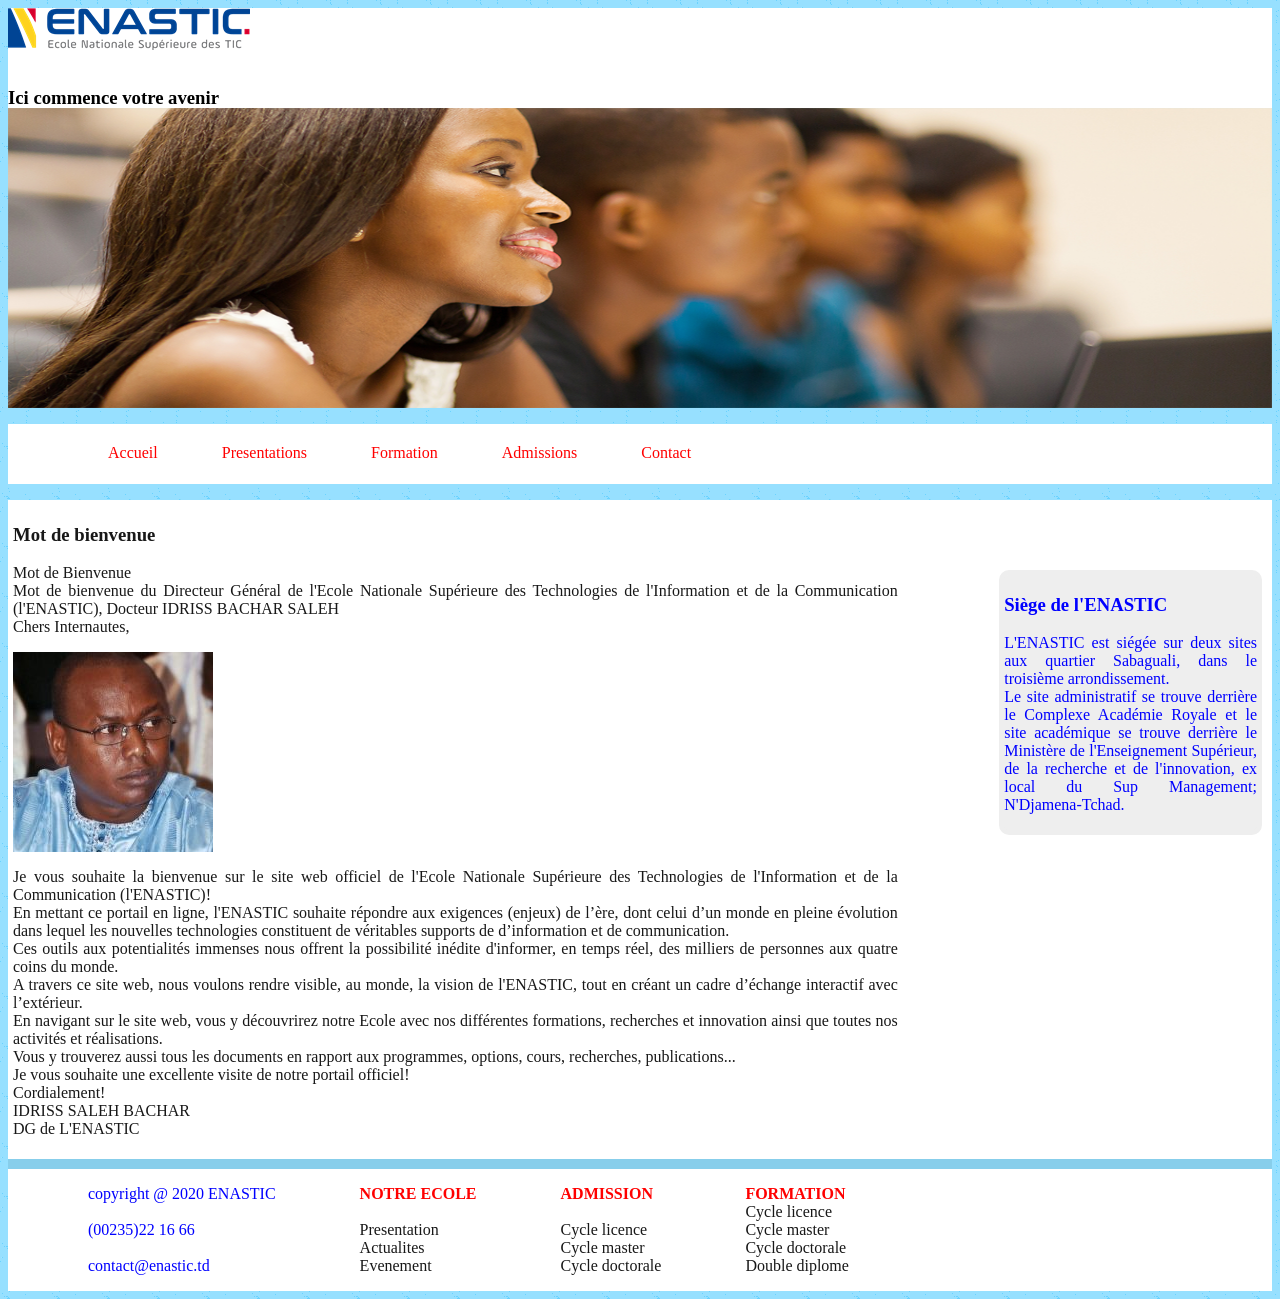
<file: index.html>
<!DOCTYPE html>
<html>
  <head>
    <link rel="stylesheet" type="text/css" href="style.css">
  </head>
  
  <body>
    <header>
      <img src="logo.png" alt="Logo"/><br/>
      <h3>Ici commence votre avenir</h3>
    </header>

    <div id="banniere">
      <img src="banniere.png" alt="Photo DG" width="100%" height="300px"/>
    </div>

    <nav>
      <ul>
        <li><a href="index.html">Accueil</a></li>
        <li><a href="Presentation.html">Presentations</a></li>
        <li><a href="Formation.html">Formation</a></li>
        <li><a href="admission.html">Admissions</a></li>
        <li><a href="contact.html">Contact</a></li>
      </ul>
    </nav>
    
    <section>
      <article id="arti">
        <h1>Mot de bienvenue</h1>
        <p>
          Mot de Bienvenue<br/>
          Mot de bienvenue du Directeur Général de l'Ecole Nationale Supérieure des Technologies de l'Information et de la Communication (l'ENASTIC), Docteur IDRISS BACHAR SALEH<br/>
          Chers Internautes,
        </p>
        
        <div id="DG">
          <img src="dg_enastic2.jpg" alt="Directeur Général"/>
        </div>
        
        <p>
          Je vous souhaite la bienvenue sur le site web officiel de l'Ecole Nationale Supérieure des Technologies de l'Information et de la Communication (l'ENASTIC)!<br/>
          En mettant ce portail en ligne, l'ENASTIC souhaite répondre aux exigences (enjeux) de l’ère, dont celui d’un monde en pleine évolution dans lequel les nouvelles technologies constituent de véritables supports de d’information et de communication.<br/>
          Ces outils aux potentialités immenses nous offrent la possibilité inédite d'informer, en temps réel, des milliers de personnes aux quatre coins du monde.<br/>
          A travers ce site web, nous voulons rendre visible, au monde, la vision de l'ENASTIC, tout en créant un cadre d’échange interactif avec l’extérieur.<br/>
          En navigant sur le site web, vous y découvrirez notre Ecole avec nos différentes formations, recherches et innovation ainsi que toutes nos activités et réalisations.<br/>
          Vous y trouverez aussi tous les documents en rapport aux programmes, options, cours, recherches, publications...<br/>
          Je vous souhaite une excellente visite de notre portail officiel!<br/>
          Cordialement!<br/>
          IDRISS SALEH BACHAR<br/>
          DG de L'ENASTIC
        </p>
      </article>
      
      <aside>
        <h3>Siège de l'ENASTIC</h3>
        <p>
          L'ENASTIC est siégée sur deux sites aux quartier Sabaguali, dans le troisième arrondissement.<br/>
          Le site administratif se trouve derrière le Complexe Académie Royale et le site académique se trouve derrière le Ministère de l'Enseignement Supérieur, de la recherche et de l'innovation, ex local du Sup Management; N'Djamena-Tchad.
        </p>
      </aside>
    </section>
    
    <footer>
      <div id="titres">
        <p>
          copyright @ 2020 ENASTIC<br/><br/>
          (00235)22 16 66<br/><br/>
          contact@enastic.td
        </p>
      </div>
      
      <div id="notreecole">
        <p><strong>NOTRE ECOLE</strong><br/><br/>
          Presentation<br/>
          Actualites<br/>
          Evenement
        </p>
      </div>
      
      <div id="admission">
        <p><strong>ADMISSION</strong><br/><br/>
          Cycle licence<br/>
          Cycle master<br/>
          Cycle doctorale
        </p>
      </div>
      
      <div id="formation">
        <p><strong>FORMATION</strong><br/>
          Cycle licence<br/>
          Cycle master<br/>
          Cycle doctorale<br/>
          Double diplome
        </p>
      </div>
    </footer>
  </body>
</html>
</file>
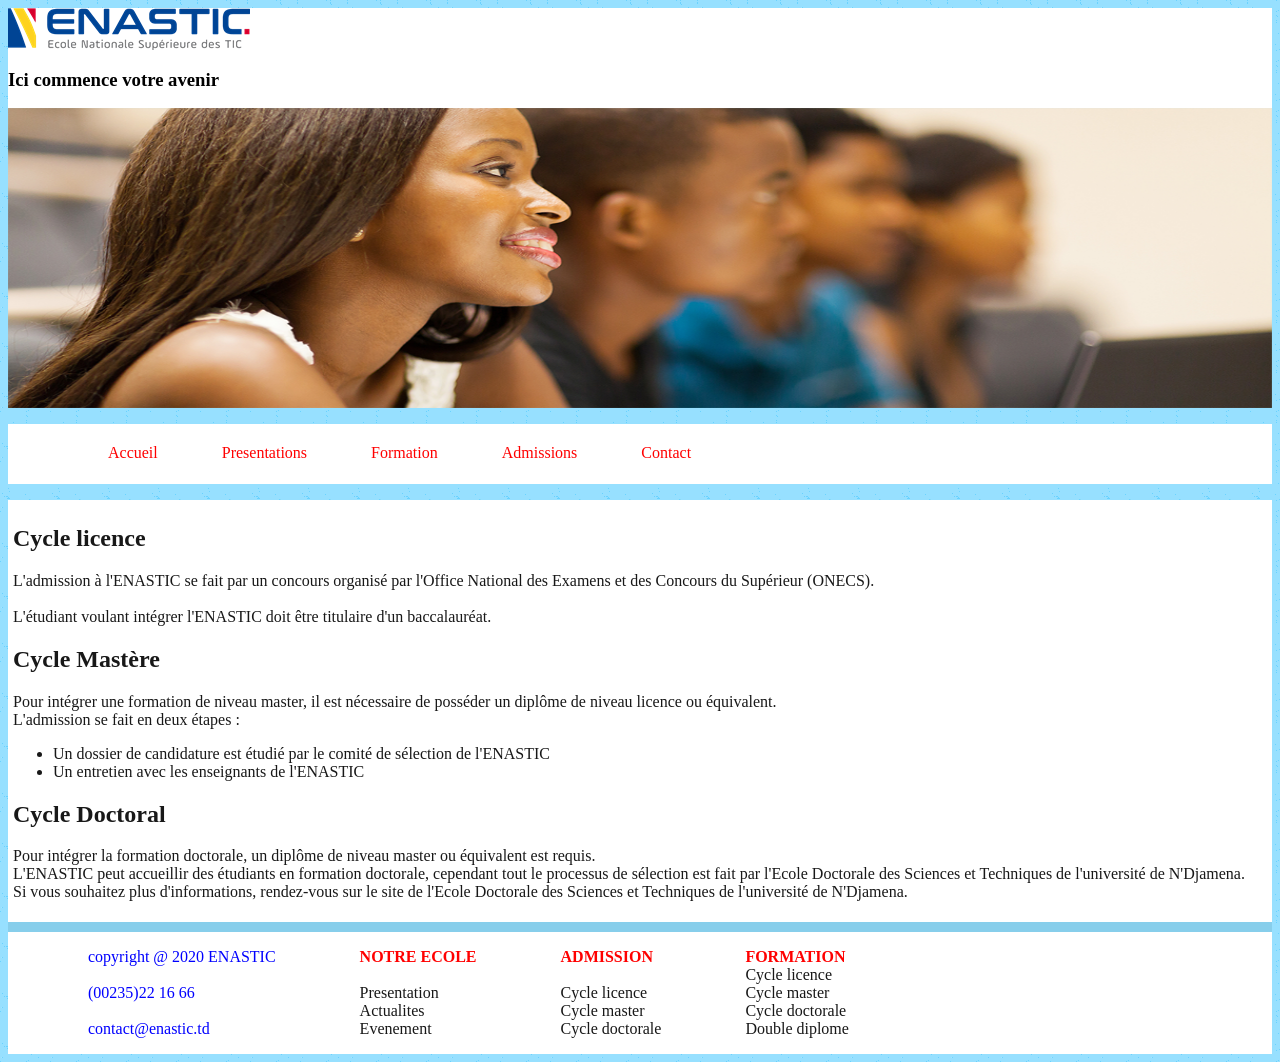
<file: admission.html>
<!DOCTYPE html>
<html>
  <head>
    <link rel="stylesheet" type="text/css" href="style.css">
  </head>
  
  <body>
    <header>
      <img src="logo.png" alt="Logo"/>
      <h3>Ici commence votre avenir</h3>
    </header>

    <div id="banniere">
      <img src="banniere.png" alt="Bannière" width="100%" height="300px"/>
    </div>

    <nav>
      <ul>
        <li><a href="index.html">Accueil</a></li>
        <li><a href="Presentation.html">Presentations</a></li>
        <li><a href="Formation.html">Formation</a></li>
        <li><a href="admission.html">Admissions</a></li>
        <li><a href="contact.html">Contact</a></li>
      </ul>
    </nav>

    <section>
      <article>
        <h2>Cycle licence</h2>
        L'admission à l'ENASTIC se fait par un concours organisé par l'Office National des Examens et des Concours du Supérieur (ONECS).<br/><br/>
        L'étudiant voulant intégrer l'ENASTIC doit être titulaire d'un baccalauréat.

        <h2>Cycle Mastère</h2>
        Pour intégrer une formation de niveau master, il est nécessaire de posséder un diplôme de niveau licence ou équivalent.<br/>
        L'admission se fait en deux étapes :
        <ul>
          <li>Un dossier de candidature est étudié par le comité de sélection de l'ENASTIC</li>
          <li>Un entretien avec les enseignants de l'ENASTIC</li>
        </ul>

        <h2>Cycle Doctoral</h2>
        <p>
          Pour intégrer la formation doctorale, un diplôme de niveau master ou équivalent est requis.<br/>
          L'ENASTIC peut accueillir des étudiants en formation doctorale, cependant tout le processus de sélection est fait par l'Ecole Doctorale des Sciences et Techniques de l'université de N'Djamena.<br/>
          Si vous souhaitez plus d'informations, rendez-vous sur le site de l'Ecole Doctorale des Sciences et Techniques de l'université de N'Djamena.
        </p>
      </article>
    </section>

    <footer>
      <div id="titres">
        <p>
          copyright @ 2020 ENASTIC<br/><br/>
          (00235)22 16 66<br/><br/>
          contact@enastic.td
        </p>
      </div>
      
      <div id="notreecole">
        <p><strong>NOTRE ECOLE</strong><br/><br/>
          Presentation<br/>
          Actualites<br/>
          Evenement
        </p>
      </div>
      
      <div id="admission">
        <p><strong>ADMISSION</strong><br/><br/>
          Cycle licence<br/>
          Cycle master<br/>
          Cycle doctorale
        </p>
      </div>
      
      <div id="formation">
        <p><strong>FORMATION</strong><br/>
          Cycle licence<br/>
          Cycle master<br/>
          Cycle doctorale<br/>
          Double diplome
        </p>
      </div>
    </footer>
  </body>
</html>
</file>
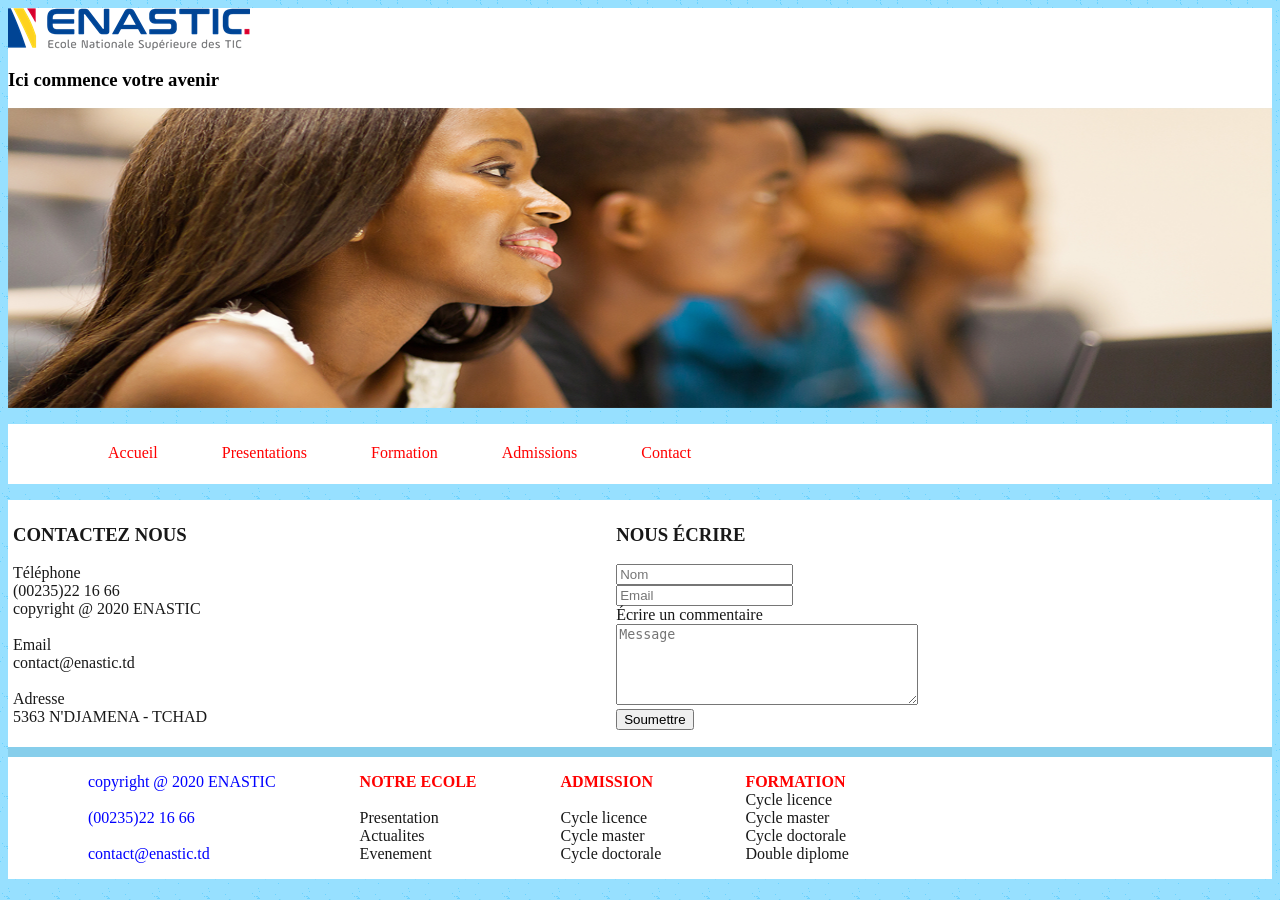
<file: contact.html>
<!DOCTYPE html>
<html>
  <head>
    <title>Titre du site</title>
    <link rel="stylesheet" type="text/css" href="style.css">
  </head>
  
  <body>
    <header>
      <img src="logo.png" alt="Logo"/>
      <h3>Ici commence votre avenir</h3>
    </header>

    <div id="banniere">
      <img src="banniere.png" alt="Bannière" width="100%" height="300px"/>
    </div>

    <nav>
      <ul>
        <li><a href="index.html">Accueil</a></li>
        <li><a href="Presentation.html">Presentations</a></li>
        <li><a href="Formation.html">Formation</a></li>
        <li><a href="admission.html">Admissions</a></li>
        <li><a href="contact.html">Contact</a></li>
      </ul>
    </nav>
    
    <section>
      <article class="contat">
        <h1>CONTACTEZ NOUS</h1>
        <p>
          Téléphone<br/>(00235)22 16 66<br/>
          copyright @ 2020 ENASTIC<br/><br/>
          Email<br/>contact@enastic.td<br/><br/>
          Adresse<br/>5363 N'DJAMENA - TCHAD
        </p>
      </article>
      
      <article class="contact">
        <h1>NOUS ÉCRIRE</h1>
        <form>
          <input type="text" name="Nom" placeholder="Nom"/><br/>
          <input type="text" name="Email" placeholder="Email"/><br/>
          Écrire un commentaire<br/>
          <textarea name="message" placeholder="Message" rows="5" cols="35"></textarea><br/>
          <input type="submit" name="Soumission" value="Soumettre"/>
        </form>
      </article>
    </section>
    
    <footer>
      <div id="titres">
        <p>
          copyright @ 2020 ENASTIC<br/><br/>
          (00235)22 16 66<br/><br/>
          contact@enastic.td
        </p>
      </div>
      
      <div id="notreecole">
        <p><strong>NOTRE ECOLE</strong><br/><br/>
          Presentation<br/>
          Actualites<br/>
          Evenement
        </p>
      </div>
      
      <div id="admission">
        <p><strong>ADMISSION</strong><br/><br/>
          Cycle licence<br/>
          Cycle master<br/>
          Cycle doctorale
        </p>
      </div>
      
      <div id="formation">
        <p><strong>FORMATION</strong><br/>
          Cycle licence<br/>
          Cycle master<br/>
          Cycle doctorale<br/>
          Double diplome
        </p>
      </div>
    </footer>
  </body>
</html>
</file>
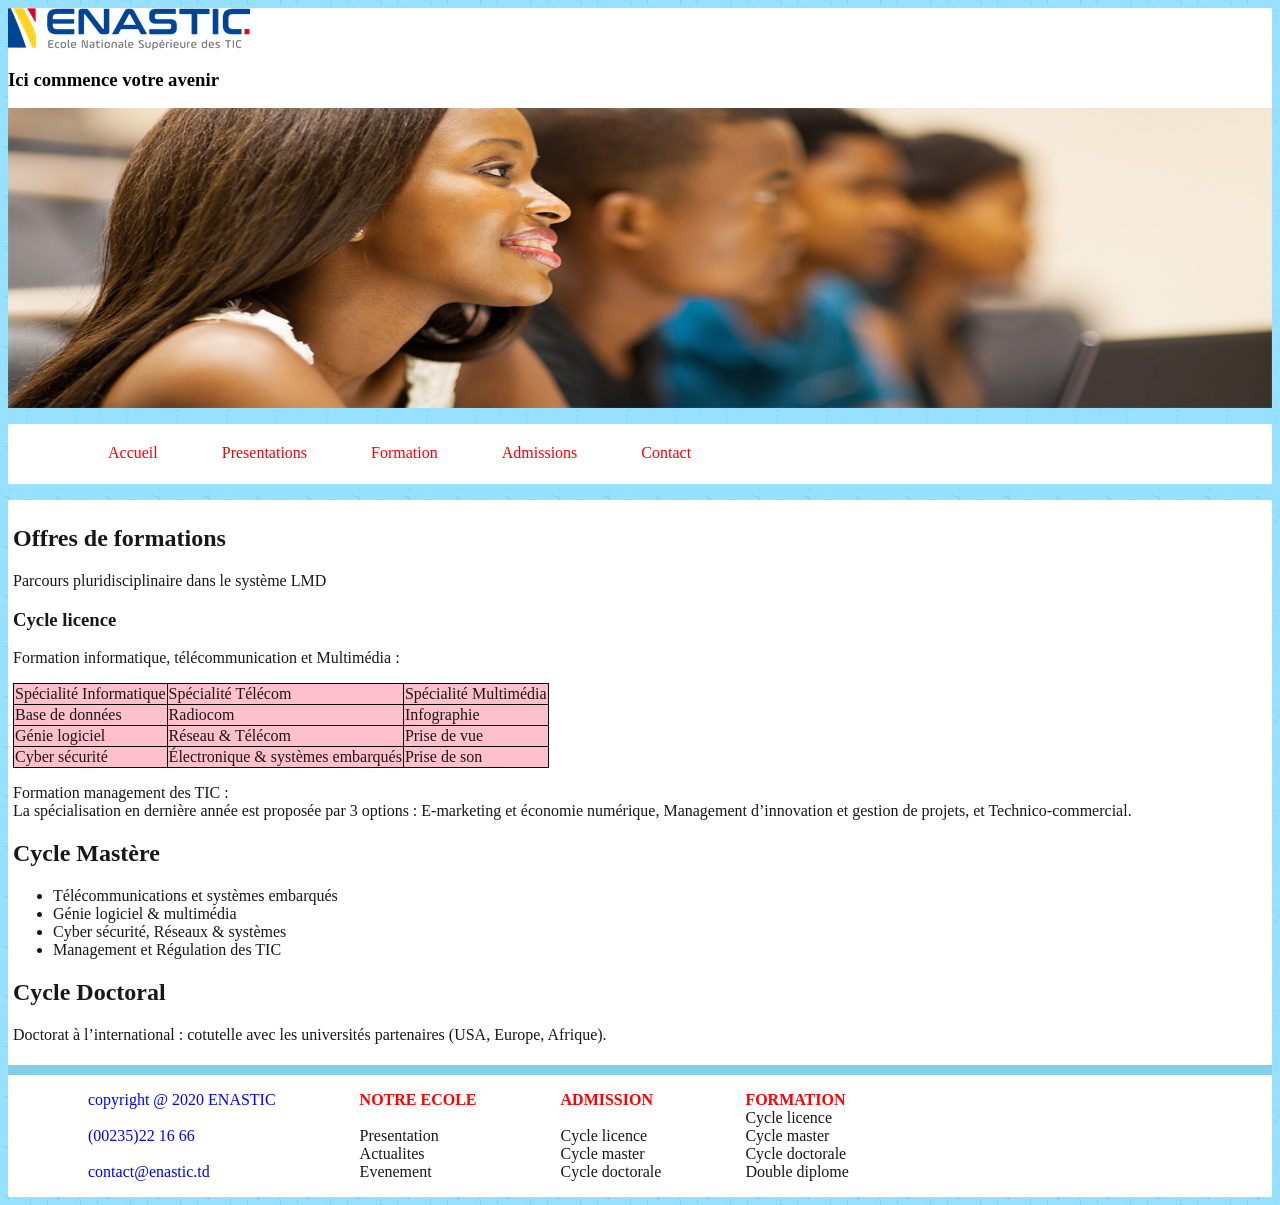
<file: Formation.html>
<!DOCTYPE html>
<html>
  <head>
    <link rel="stylesheet" type="text/css" href="style.css">
  </head>
  
  <body>
    <header>
      <img src="logo.png" alt="Logo"/>
      <h3>Ici commence votre avenir</h3>
    </header>

    <div id="banniere">
      <img src="banniere.png" alt="Bannière" width="100%" height="300px"/>
    </div>

    <nav>
      <ul>
        <li><a href="index.html">Accueil</a></li>
        <li><a href="Presentation.html">Presentations</a></li>
        <li><a href="Formation.html">Formation</a></li>
        <li><a href="admission.html">Admissions</a></li>
        <li><a href="contact.html">Contact</a></li>
      </ul>
    </nav>

    <section>
      <article>
        <h2>Offres de formations</h2>
        <p>Parcours pluridisciplinaire dans le système LMD</p>

        <h3>Cycle licence</h3>
        <p>Formation informatique, télécommunication et Multimédia :</p>
        
        <table>
          <tr>
            <td>Spécialité Informatique</td>
            <td>Spécialité Télécom</td>
            <td>Spécialité Multimédia</td>
          </tr>
          <tr>
            <td>Base de données</td>
            <td>Radiocom</td>
            <td>Infographie</td>
          </tr>
          <tr>
            <td>Génie logiciel</td>
            <td>Réseau & Télécom</td>
            <td>Prise de vue</td>
          </tr>
          <tr>
            <td>Cyber sécurité</td>
            <td>Électronique & systèmes embarqués</td>
            <td>Prise de son</td>
          </tr>
        </table>

        <p>
          Formation management des TIC :<br/>
          La spécialisation en dernière année est proposée par 3 options : 
          E-marketing et économie numérique, Management d’innovation et gestion de projets, et Technico-commercial.
        </p>

        <h2>Cycle Mastère</h2>
        <ul>
          <li>Télécommunications et systèmes embarqués</li>
          <li>Génie logiciel & multimédia</li>
          <li>Cyber sécurité, Réseaux & systèmes</li>
          <li>Management et Régulation des TIC</li>
        </ul>

        <h2>Cycle Doctoral</h2>
        <p>
          Doctorat à l’international : cotutelle avec les universités partenaires (USA, Europe, Afrique).
        </p>
      </article>
    </section>

    <footer>
      <div id="titres">
        <p>
          copyright @ 2020 ENASTIC<br/><br/>
          (00235)22 16 66<br/><br/>
          contact@enastic.td
        </p>
      </div>
      
      <div id="notreecole">
        <p><strong>NOTRE ECOLE</strong><br/><br/>
          Presentation<br/>
          Actualites<br/>
          Evenement
        </p>
      </div>
      
      <div id="admission">
        <p><strong>ADMISSION</strong><br/><br/>
          Cycle licence<br/>
          Cycle master<br/>
          Cycle doctorale
        </p>
      </div>
      
      <div id="formation">
        <p><strong>FORMATION</strong><br/>
          Cycle licence<br/>
          Cycle master<br/>
          Cycle doctorale<br/>
          Double diplome
        </p>
      </div>
    </footer>
  </body>
</html>
</file>
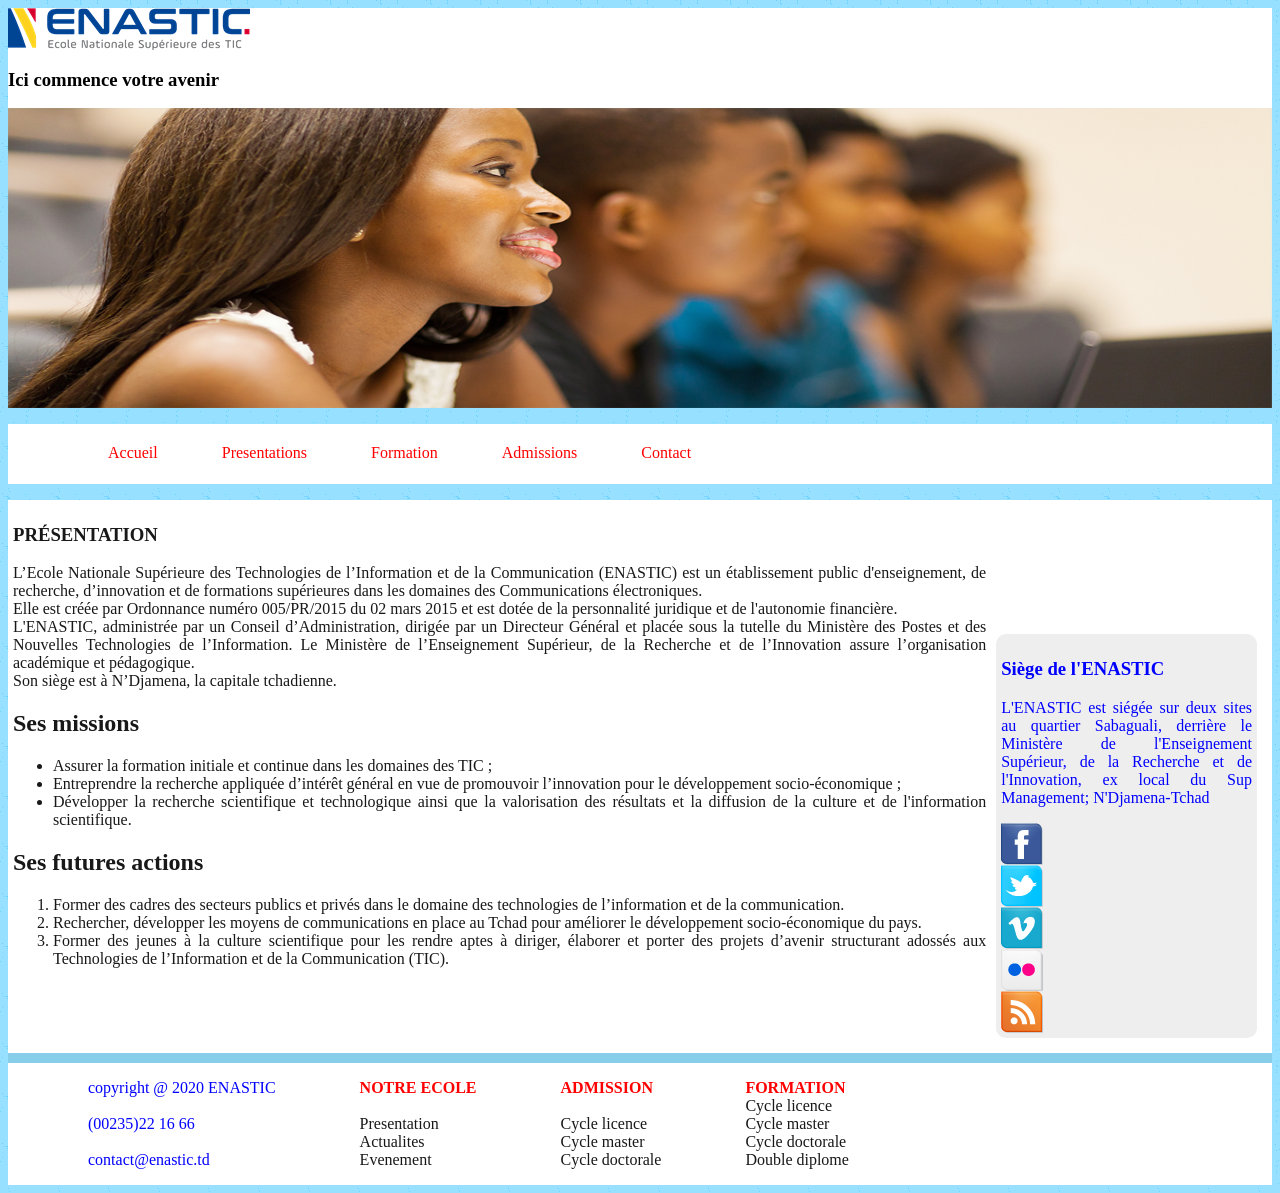
<file: Presentation.html>
<!DOCTYPE html>
<html>
  <head>
    <link rel="stylesheet" type="text/css" href="style.css">
  </head>
  
  <body>
    <header>
      <img src="logo.png" alt="Logo"/>
      <h3>Ici commence votre avenir</h3>
    </header>

    <div id="banniere">
      <img src="banniere.png" alt="Bannière" width="100%" height="300px"/>
    </div>

    <nav>
      <ul>
        <li><a href="index.html">Accueil</a></li>
        <li><a href="Presentation.html">Presentations</a></li>
        <li><a href="Formation.html">Formation</a></li>
        <li><a href="admission.html">Admissions</a></li>
        <li><a href="contact.html">Contact</a></li>
      </ul>
    </nav>

    <section>
      <article>
        <h1>PRÉSENTATION</h1>
        
        <aside>
          <h3>Siège de l'ENASTIC</h3>
          <p>
            L'ENASTIC est siégée sur deux sites au quartier Sabaguali, derrière le Ministère de l'Enseignement Supérieur, de la Recherche et de l'Innovation, ex local du Sup Management; N'Djamena-Tchad
          </p>
          
          <div id="face"><img src="facebook.png" alt="Facebook"/></div>
          <div id="face"><img src="twitter.png" alt="Twitter"/></div>
          <div id="face"><img src="vimeo.png" alt="Vimeo"/></div>
          <div id="face"><img src="flickr.png" alt="Flickr"/></div>
          <div id="face"><img src="rss.png" alt="RSS"/></div>
        </aside>
        
        <p>
          L’Ecole Nationale Supérieure des Technologies de l’Information et de la Communication (ENASTIC) est un établissement public d'enseignement, de recherche, d’innovation et de formations supérieures dans les domaines des Communications électroniques.<br/>
          Elle est créée par Ordonnance numéro 005/PR/2015 du 02 mars 2015 et est dotée de la personnalité juridique et de l'autonomie financière.<br/>
          L'ENASTIC, administrée par un Conseil d’Administration, dirigée par un Directeur Général et placée sous la tutelle du Ministère des Postes et des Nouvelles Technologies de l’Information. Le Ministère de l’Enseignement Supérieur, de la Recherche et de l’Innovation assure l’organisation académique et pédagogique.<br/>
          Son siège est à N’Djamena, la capitale tchadienne.
        </p>

        <h2>Ses missions</h2>
        <ul>
          <li>Assurer la formation initiale et continue dans les domaines des TIC ;</li>
          <li>Entreprendre la recherche appliquée d’intérêt général en vue de promouvoir l’innovation pour le développement socio-économique ;</li>
          <li>Développer la recherche scientifique et technologique ainsi que la valorisation des résultats et la diffusion de la culture et de l'information scientifique.</li>
        </ul>

        <h2>Ses futures actions</h2>
        <ol>
          <li>Former des cadres des secteurs publics et privés dans le domaine des technologies de l’information et de la communication.</li>
          <li>Rechercher, développer les moyens de communications en place au Tchad pour améliorer le développement socio-économique du pays.</li>
          <li>Former des jeunes à la culture scientifique pour les rendre aptes à diriger, élaborer et porter des projets d’avenir structurant adossés aux Technologies de l’Information et de la Communication (TIC).</li>
        </ol>
      </article>
    </section>

    <footer>
      <div id="titres">
        <p>
          copyright @ 2020 ENASTIC<br/><br/>
          (00235)22 16 66<br/><br/>
          contact@enastic.td
        </p>
      </div>
      
      <div id="notreecole">
        <p><strong>NOTRE ECOLE</strong><br/><br/>
          Presentation<br/>
          Actualites<br/>
          Evenement
        </p>
      </div>
      
      <div id="admission">
        <p><strong>ADMISSION</strong><br/><br/>
          Cycle licence<br/>
          Cycle master<br/>
          Cycle doctorale
        </p>
      </div>
      
      <div id="formation">
        <p><strong>FORMATION</strong><br/>
          Cycle licence<br/>
          Cycle master<br/>
          Cycle doctorale<br/>
          Double diplome
        </p>
      </div>
    </footer>
  </body>
</html>
</file>
<file: style.css>
body {
  background-color: white;
  background-image: url("fond.png"); /* Chemin simplifié */
  font-family: "Times New Roman";
  color: #181818;
  text-align: justify;
}

imdg {
  float: left;
}

table, td {
  border: 1px solid black;
  border-collapse: collapse;
  background-color: pink;
}

img {
  display: flex;
  justify-content: center;
  align-items: center;
  margin-right: 5px;
}

header {
  color: red;
  height: 100px;
}

header h3 {
  color: black;
}

#banniere {
  width: 100%;
}

nav li, a {
  color: red;
  display: inline-block;
  margin-left: 30px;
  text-decoration: none;
}

a {
  height: 40px;
  padding-top: 20px;
}

article, aside {
  display: inline-block;
  vertical-align: top;
}

#arti {
  width: 70%;
}

aside {
  color: blue;
  background-color: #eee;
  width: 20%;
  border: 1px solid #eee;
  border-radius: 10px;
  margin: 70px 10px 10px 10px;
  border: 5px solid #eee;
  float: right;
}

header, nav, section, footer {
  background-color: white;
}

article {
  margin: 5px;
}

#titres, #notreecole, #admission, #formation {
  display: inline-block;
  margin-left: 80px;
}

footer {
  border-top: 10px solid skyblue;
}

#titres {
  color: blue;
}

.contact.contact {
  display: inline-block;
  margin-left: 400px;
}

strong {
  color: red;
}
</file>
